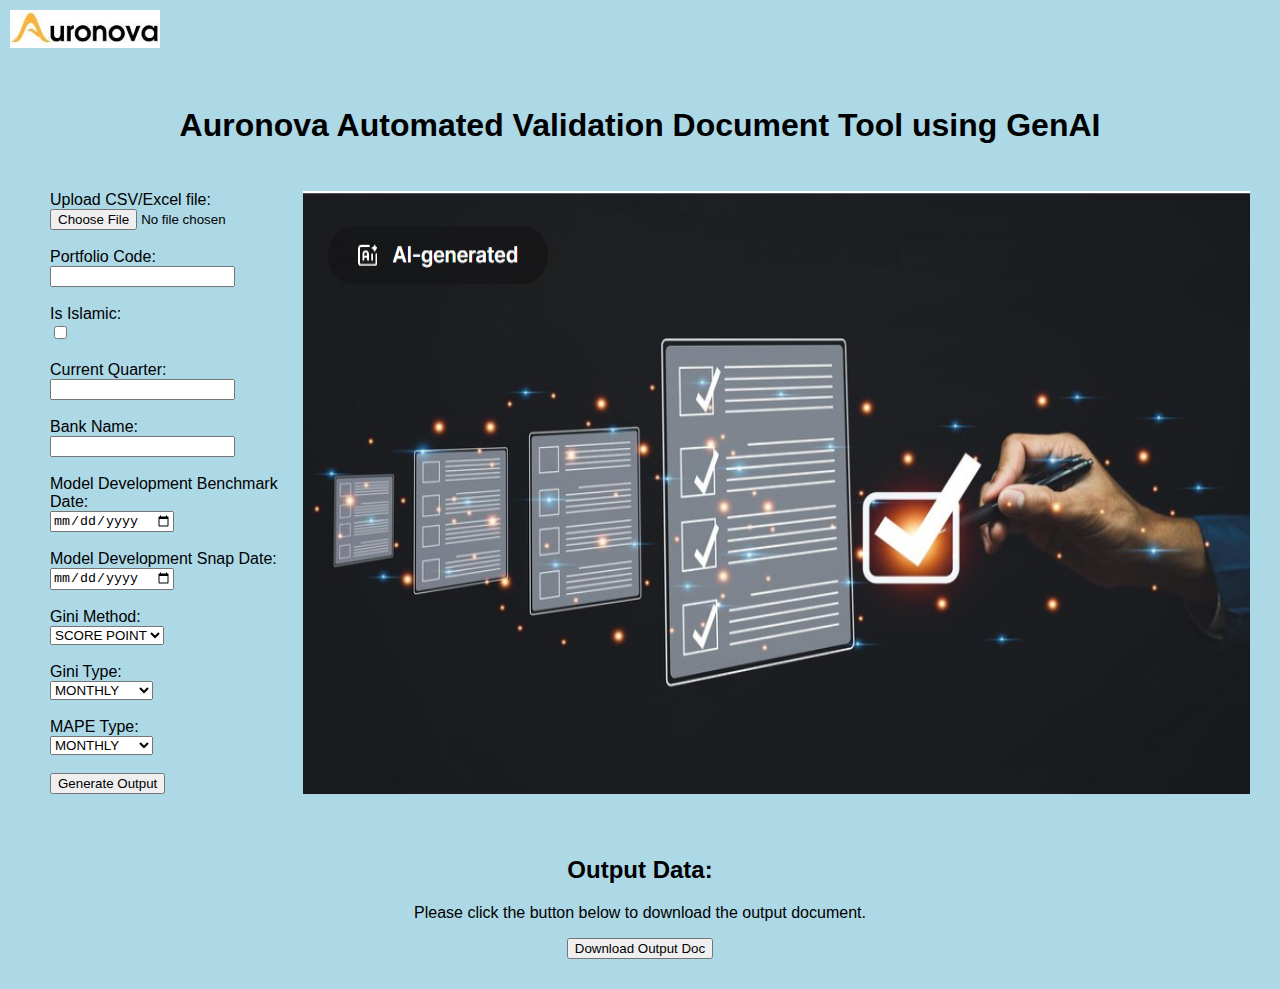
<file: index.html>
<!DOCTYPE html>
<html lang="en">
<head>
    <meta charset="UTF-8">
    <meta name="viewport" content="width=device-width, initial-scale=1.0">
    <title>Auronova Automated Validation Document Tool using GenAI</title>
    <link rel="stylesheet" href="styles.css">
    <style>
        /* Style for company logo */
        .company-logo {
            position: absolute;
            top: 10px;
            left: 10px;
            width: 150px;
            height: auto;
        }
    </style>
</head>
<body>
    <!-- Company logo
    <img class="company-logo" src="logo.jpg" alt="Company Logo">
    <br><br>
    <h1>Auronova Automated Validation Document Tool using GenAI</h1>
    <form action="/submit" method="post" enctype="multipart/form-data">
        <label for="file">Upload CSV/Excel file:</label><br>
        <input type="file" id="file" name="file" accept=".csv, .xlsx"><br><br>

        <label for="portfolio_code">Portfolio Code:</label><br>
        <input type="text" id="portfolio_code" name="portfolio_code"><br><br>

        <label for="is_islamic">Is Islamic:</label><br>
        <input type="checkbox" id="is_islamic" name="is_islamic"><br><br>

        <label for="current_qtr">Current Quarter:</label><br>
        <input type="text" id="current_qtr" name="current_qtr"><br><br>

        <label for="bank_name">Bank Name:</label><br>
        <input type="text" id="bank_name" name="bank_name"><br><br>

        <label for="model_dev_benchmark_date">Model Development Benchmark Date:</label><br>
        <input type="date" id="model_dev_benchmark_date" name="model_dev_benchmark_date"><br><br>

        <label for="model_dev_snap_date">Model Development Snap Date:</label><br>
        <input type="date" id="model_dev_snap_date" name="model_dev_snap_date"><br><br>

        <label for="gini_method">Gini Method:</label><br>
        <select id="gini_method" name="gini_method">
            <option value="scorepoint">SCORE POINT</option>
            <option value="decile">DECILE</option>
        </select><br><br>

        <label for="gini_type">Gini Type:</label><br>
        <select id="gini_type" name="gini_type">
            <option value="monthly">MONTHLY</option>
            <option value="quarterly">QUARTERLY</option>
        </select><br><br>

        <label for="mape_type">MAPE Type:</label><br>
        <select id="mape_type" name="mape_type">
            <option value="monthly">MONTHLY</option>
            <option value="quarterly">QUARTERLY</option>
        </select><br><br>

        <input type="submit" value="Generate Output">
    </form>

    <br>
    <h2>Output Data:</h2>
    <p>Please click the button below to download the output document.</p>
    <a href="/download" download="output.docx"><button>Download Output Doc</button></a> -->
    <!-- Company logo -->
    <div class="image_section">
    <img class="company-logo" src="logo.jpg" alt="Company Logo">
    </div>
    <br><br>
    <h1>Auronova Automated Validation Document Tool using GenAI</h1>
    <div class="section1">
    <div class="section2">
    <form action="/submit" method="post" enctype="multipart/form-data">
        <label for="file">Upload CSV/Excel file:</label><br>
        <input type="file" id="file" name="file" accept=".csv, .xlsx"><br><br>

        <label for="portfolio_code">Portfolio Code:</label><br>
        <input type="text" id="portfolio_code" name="portfolio_code"><br><br>

        <label for="is_islamic">Is Islamic:</label><br>
        <input type="checkbox" id="is_islamic" name="is_islamic"><br><br>

        <label for="current_qtr">Current Quarter:</label><br>
        <input type="text" id="current_qtr" name="current_qtr"><br><br>

        <label for="bank_name">Bank Name:</label><br>
        <input type="text" id="bank_name" name="bank_name"><br><br>

        <label for="model_dev_benchmark_date">Model Development Benchmark Date:</label><br>
        <input type="date" id="model_dev_benchmark_date" name="model_dev_benchmark_date"><br><br>

        <label for="model_dev_snap_date">Model Development Snap Date:</label><br>
        <input type="date" id="model_dev_snap_date" name="model_dev_snap_date"><br><br>

        <label for="gini_method">Gini Method:</label><br>
        <select id="gini_method" name="gini_method">
            <option value="scorepoint">SCORE POINT</option>
            <option value="decile">DECILE</option>
        </select><br><br>

        <label for="gini_type">Gini Type:</label><br>
        <select id="gini_type" name="gini_type">
            <option value="monthly">MONTHLY</option>
            <option value="quarterly">QUARTERLY</option>
        </select><br><br>

        <label for="mape_type">MAPE Type:</label><br>
        <select id="mape_type" name="mape_type">
            <option value="monthly">MONTHLY</option>
            <option value="quarterly">QUARTERLY</option>
        </select><br><br>

        <input type="submit" value="Generate Output">
    </form>
    </div>
    <img class="ai_image" src="ai_img.png" alt="Model Validation">
    </div>
    <br>
    <div class="section3">
    <h2>Output Data:</h2>
    <p>Please click the button below to download the output document.</p>
    <a href="/download" download="output.docx"><button>Download Output Doc</button></a>
    </div>
</body>
</html>
</file>
<file: styles.css>
body{
    background-color: lightblue;
    /* border: 2px solid black; */
    margin: 25px 25px 25px 25px;
    font-family: sans-serif;

    
}
h1{
    text-align: center;
    
}
.image_section{
    text-align: center;
    margin-top: 50px;
    margiin
}

.section1{
    display: flex;
    justify-content: space-between;
    padding: 25px;
    width: 60%;


}
.section3{
    text-align: center;
    margin-bottom: 30px;
}
</file>
